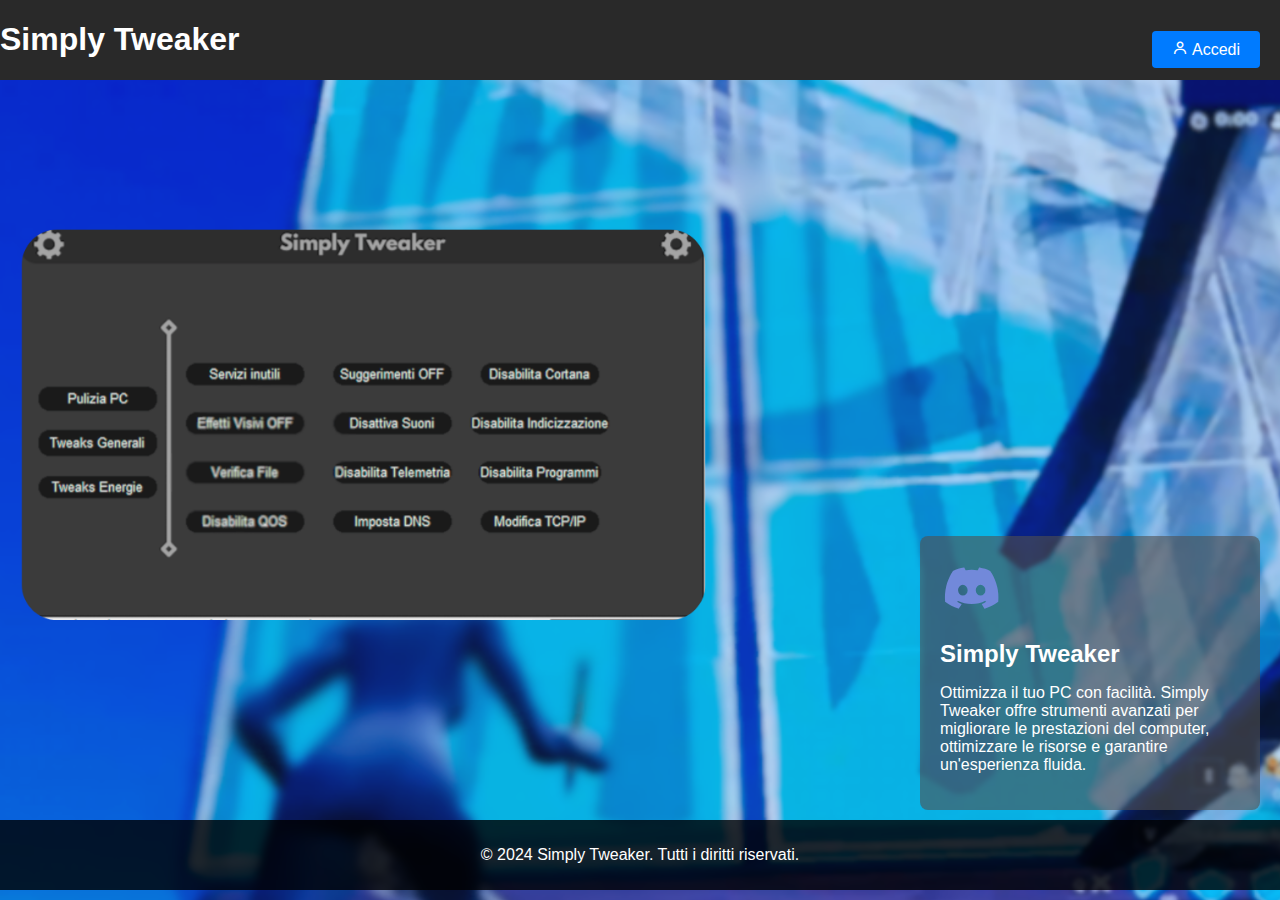
<file: index.html>
<!DOCTYPE html>
<html lang="en">
<head>
    <meta charset="UTF-8">
    <meta name="viewport" content="width=device-width, initial-scale=1.0">
    <title>Simply Tweaker</title>
    <link href='https://unpkg.com/boxicons@2.1.4/css/boxicons.min.css' rel='stylesheet'>
    <link rel="stylesheet" href="styles.css">
    <div class="SimplyTweak">
        <h1>Simply Tweaker</h1>
    </div>
</head>
<body>
    <header>
        <a href="login.html" id="login-btn"><i class='bx bx-user'></i> Accedi</a>
    </header>

    <main>
        <div class="Discord">
            <a href="https://discord.gg/3CsHHhhG4a"><i class='bx bxl-discord-alt bx-tada' style="font-size: 4em; color: #7289DA;"></i></a>
        </div>

        <div class="description">
            <h1>Simply Tweaker</h1>
            <p>Ottimizza il tuo PC con facilità. Simply Tweaker offre strumenti avanzati per migliorare le prestazioni del computer, ottimizzare le risorse e garantire un'esperienza fluida.</p>
        </div>
    </main>

    <footer>
        <p>&copy; 2024 Simply Tweaker. Tutti i diritti riservati.</p>
    </footer>
</body>
</html>
</file>
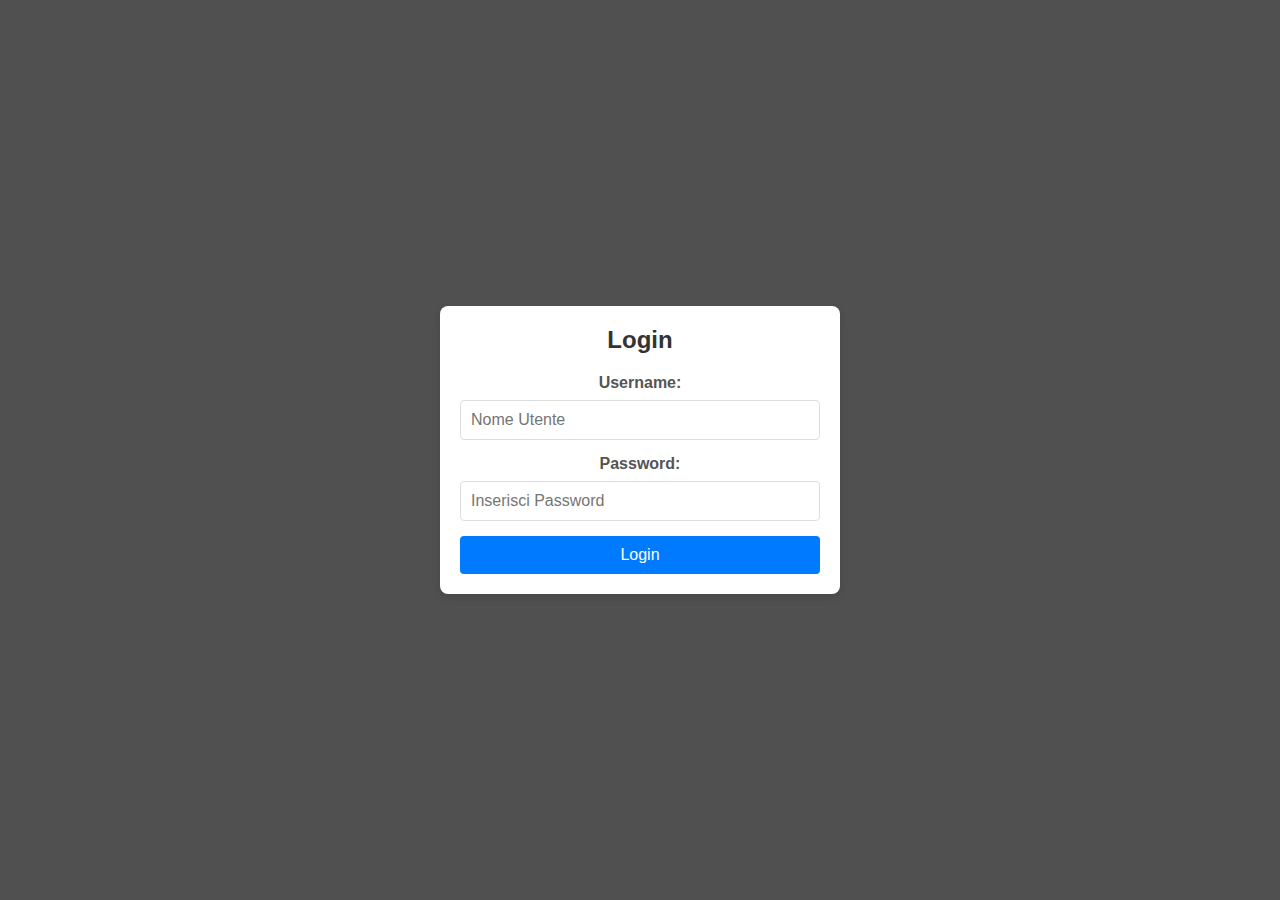
<file: login.html>
<!DOCTYPE html>
<html lang="en">
<head>
    <meta charset="UTF-8">
    <meta name="viewport" content="width=device-width, initial-scale=1.0">
    <title>Login</title>
    <link rel="stylesheet" href="login.css">
</head>
<body>
    <div class="login-container">
        <h1>Login</h1>
        <form action="login_process.php" method="post">
            <label for="username">Username:</label>
            <input type="text" id="username" name="username" required placeholder="Nome Utente">
            
            <label for="password">Password:</label>
            <input type="password" id="password" name="password" required placeholder="Inserisci Password">
            
            <button type="submit">Login</button>
        </form>
    </div>
</body>
</html>
</file>
<file: styles.css>
/* Base styling */
body {
    margin: 0;
    padding: 0;
    box-sizing: border-box;
    font-family: Arial, sans-serif;
    color: #fff;
}

/* Full-screen background image */
body {
    background-image: url('TweakSito.png'); /* Sostituisci con il percorso della tua immagine */
    background-size: cover;
    background-position: center;
    background-repeat: no-repeat;
    height: 100vh;
    width: 100vw;
}

/* Header */
header {
    position: absolute;
    top: 40px;
    right: 20px;
}

.SimplyTweak {
    color: #ffffff;
    background-color: rgb(41, 41, 41);
    display: flex;
}

#login-btn {
    background: #007BFF;
    border: none;
    color: #fff;
    padding: 10px 20px;
    font-size: 1em;
    border-radius: 4px;
    cursor: pointer;
    text-decoration: none;
    transition: background 0.3s;
}

#login-btn:hover {
    background: #0056b3;
}

/* Main Section */
main {
    position: absolute;
    bottom: 90px;
    right: 20px;
    background: rgba(80, 80, 80, 0.6);
    padding: 20px;
    border-radius: 8px;
    max-width: 300px;
}

.description h1 {
    font-size: 1.5em;
    margin: 0;
}

.description p {
    font-size: 1em;
}

/* Discord logo */
.Discord {
    margin-bottom: 20px; /* Aggiungi un margine inferiore se necessario */
}

.Discord a i {
    font-size: 4em; /* Regola questa dimensione per rendere l'icona più grande */
    color: #353535; /* Cambia il colore se necessario */
}

/* Footer */
footer {
    position: absolute;
    bottom: 10px;
    left: 50%;
    transform: translateX(-50%);
    text-align: center;
    padding: 10px;
    background: rgba(0, 0, 0, 0.8);
    border-radius: 4px;
    width: 100%;
}

/* Optional styles for responsiveness */
@media (max-width: 600px) {
    #login-btn {
        padding: 8px 16px;
        font-size: 0.9em;
    }

    .description {
        max-width: 100%;
        padding: 10px;
    }
}
</file>
<file: login.css>
/* Reset base per margini e padding */
* {
    margin: 0;
    padding: 0;
    box-sizing: border-box;
}

/* Stili generali del corpo */
body {
    font-family: Arial, sans-serif;
    background-color: #505050;
    display: flex;
    justify-content: center;
    align-items: center;
    height: 100vh;
    margin: 0;
}

/* Contenitore del modulo di login */
.login-container {
    background: #fff;
    padding: 20px;
    border-radius: 8px;
    box-shadow: 0 4px 8px rgba(0,0,0,0.1);
    width: 100%;
    max-width: 400px;
    text-align: center;
}

/* Intestazione del modulo */
.login-container h1 {
    margin-bottom: 20px;
    color: #333;
    font-size: 24px;
    font-weight: 700;
}

/* Stili del modulo */
form {
    display: flex;
    flex-direction: column;
}

/* Stili per le etichette */
label {
    margin-bottom: 8px;
    font-weight: bold;
    color: #555;
}

/* Stili per gli input */
input {
    padding: 10px;
    margin-bottom: 15px;
    border: 1px solid #ddd;
    border-radius: 4px;
    font-size: 16px;
    outline: none;
}

input:focus {
    border-color: #007bff;
    box-shadow: 0 0 5px rgba(0,123,255,0.2);
}

/* Stili per il pulsante di login */
button {
    background-color: #007bff;
    color: #fff;
    border: none;
    padding: 10px;
    border-radius: 4px;
    cursor: pointer;
    font-size: 16px;
    transition: background-color 0.3s ease;
}

button:hover {
    background-color: #0056b3;
}

/* Stili per messaggi di errore o successo */
.message {
    margin-top: 15px;
    font-size: 16px;
    color: #d9534f; /* Colore rosso per errori */
}

.success {
    color: #5bc0de; /* Colore blu chiaro per successo */
}

/* Stili responsivi */
@media (max-width: 600px) {
    .login-container {
        padding: 15px;
        width: 90%;
    }

    input, button {
        font-size: 14px;
    }
}
</file>
